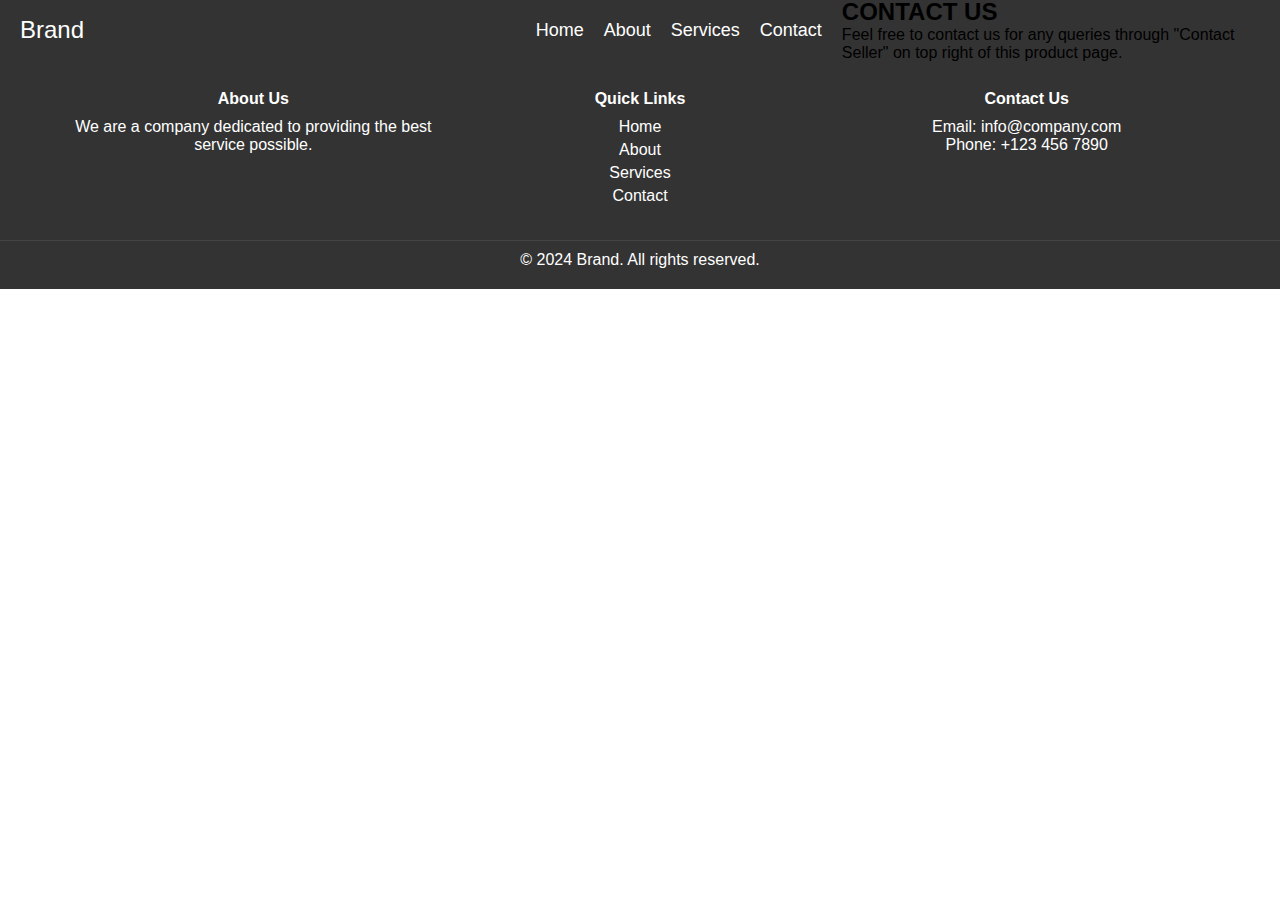
<file: contact.html>
<!DOCTYPE html>
<html lang="en">
<head>
    <meta charset="UTF-8">
    <meta name="viewport" content="width=device-width, initial-scale=1.0">
    <title>Responsive Navbar</title>
    <link rel="stylesheet" href="styles.css">
</head>
<body>
    <nav class="navbar">
        <div class="navbar-container">
            <a href="#" class="brand-logo">Brand</a>
            <div class="menu-toggle" id="mobile-menu">
                <span class="bar"></span>
                <span class="bar"></span>
                <span class="bar"></span>
            </div>
            <ul class="nav-menu">
                <li class="nav-item"><a href="index.html" class="nav-link">Home</a></li>
                <li class="nav-item"><a href="#" class="nav-link">About</a></li>
                <li class="nav-item"><a href="#" class="nav-link">Services</a></li>
                <li class="nav-item"><a href="#" class="nav-link">Contact</a></li>
            </ul>
        </div>
        <div class="py-8 flex border-t-2 border-gray-800 flex-wrap md:flex-nowrap">
            <div class="md:flex-grow">
            <h2 class="text-2xl font-medium text-black title-font mb-2">CONTACT US</h2>
            <p class="leading-relaxed">Feel free to contact us for any queries through "Contact Seller" on top right of this product page.</p>
            </div>
        </div>
    </nav>
    <footer class="footer">
        <div class="footer-container">
            <div class="footer-section">
                <h4>About Us</h4>
                <p>We are a company dedicated to providing the best service possible.</p>
            </div>
            <div class="footer-section">
                <h4>Quick Links</h4>
                <ul>
                    <li><a href="#">Home</a></li>
                    <li><a href="#">About</a></li>
                    <li><a href="#">Services</a></li>
                    <li><a href="#">Contact</a></li>
                </ul>
            </div>
            <div class="footer-section">
                <h4>Contact Us</h4>
                <p>Email: info@company.com</p>
                <p>Phone: +123 456 7890</p>
            </div>
        </div>
        <div class="footer-bottom">
            <p>&copy; 2024 Brand. All rights reserved.</p>
        </div>
    </footer>
    <script src="script.js"></script>
</body>
</html>
</file>
<file: styles.css>
* {
    margin: 0;
    padding: 0;
    box-sizing: border-box;
}

body {
    font-family: Arial, sans-serif;
}

.navbar {
    background-color: #333;
    height: 60px;
    display: flex;
    align-items: center;
    justify-content: center;
}

.navbar-container {
    width: 100%;
    max-width: 1200px;
    display: flex;
    align-items: center;
    justify-content: space-between;
    padding: 0 20px;
}

.brand-logo {
    color: #fff;
    text-decoration: none;
    font-size: 24px;
}

.nav-menu {
    list-style: none;
    display: flex;
}

.nav-item {
    margin-left: 20px;
}

.nav-link {
    color: #fff;
    text-decoration: none;
    font-size: 18px;
    transition: color 0.3s;
}

.nav-link:hover {
    color: #ddd;
}

.menu-toggle {
    display: none;
    flex-direction: column;
    cursor: pointer;
}

.bar {
    height: 2px;
    width: 25px;
    background-color: #fff;
    margin: 4px 0;
    transition: all 0.3s;
}

@media screen and (max-width: 768px) {
    .nav-menu {
        display: none;
        flex-direction: column;
        width: 100%;
        position: absolute;
        top: 60px;
        left: 0;
        background-color: #333;
    }

    .nav-menu.active {
        display: flex;
    }

    .nav-item {
        margin: 10px 0;
        text-align: center;
    }

    .menu-toggle {
        display: flex;
    }
}
/* Existing CSS for the navbar goes here */

/* Footer CSS */
.footer {
    background-color: #333;
    color: #fff;
    padding: 20px 0;
    text-align: center;
}

.footer-container {
    max-width: 1200px;
    margin: 0 auto;
    display: flex;
    justify-content: space-between;
    padding: 0 20px;
    flex-wrap: wrap;
}

.footer-section {
    flex: 1;
    margin: 10px;
    min-width: 200px;
}

.footer-section h4 {
    margin-bottom: 10px;
}

.footer-section ul {
    list-style: none;
    padding: 0;
}

.footer-section ul li {
    margin: 5px 0;
}

.footer-section ul li a {
    color: #fff;
    text-decoration: none;
    transition: color 0.3s;
}

.footer-section ul li a:hover {
    color: #ddd;
}

.footer-bottom {
    margin-top: 20px;
    border-top: 1px solid #444;
    padding-top: 10px;
}

@media screen and (max-width: 768px) {
    .footer-container {
        flex-direction: column;
        align-items: center;
    }

    .footer-section {
        text-align: center;
    }
}
</file>
